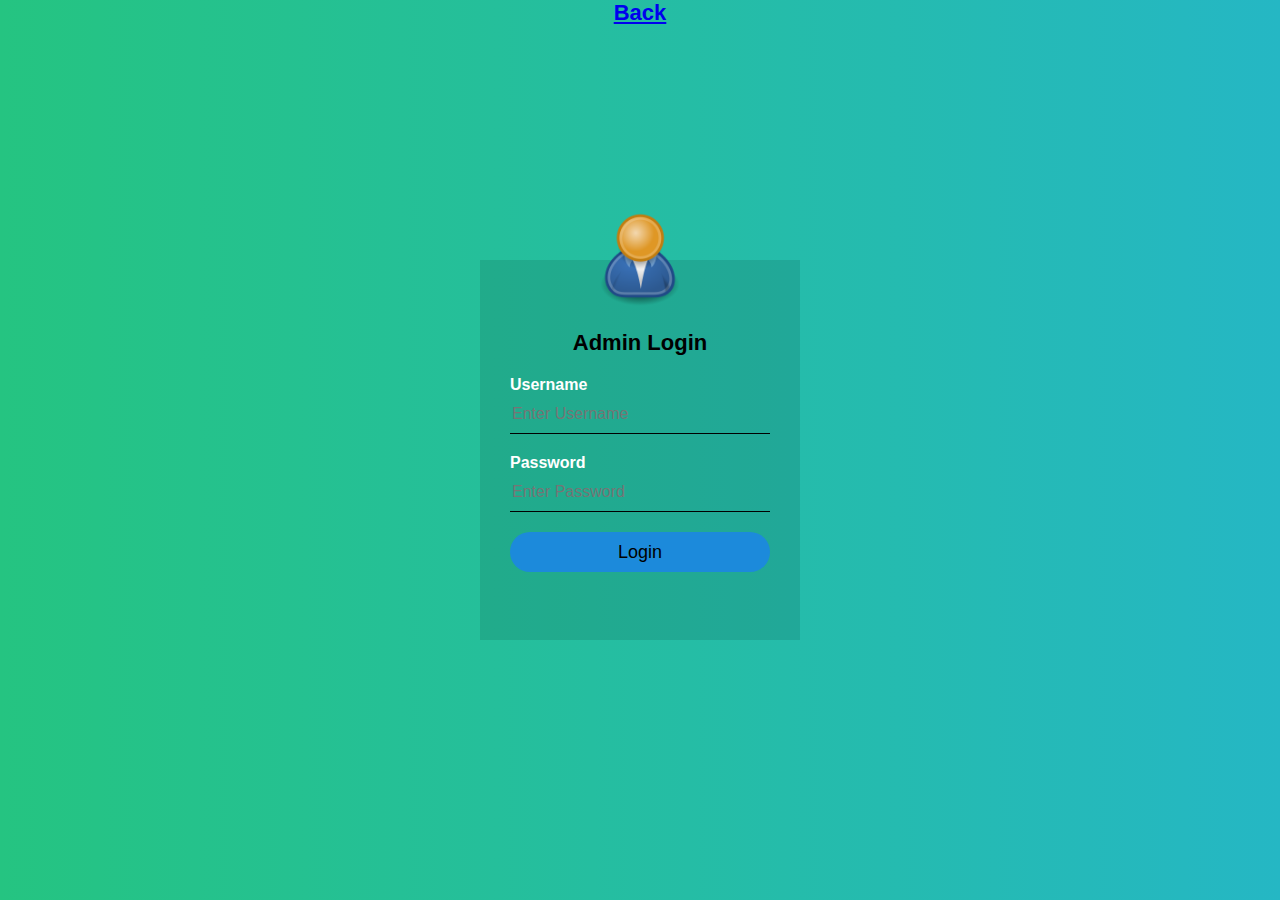
<file: Student Result Management System/src/main/webapp/adminLogin.html>
<html>
<head>
<meta http-equiv="Content-Type" content="text/html; charset=ISO-8859-1">   
  <link rel="stylesheet" type="text/css" href="style.css">  
  <style>
  .login-box{
    height: 380px;
}</style>
</head>
<body>

<form method="post" action="adminLoginAction.jsp">
    <div class="login-box">
        <img src="user.png" class="avatar">
        <h1>Admin Login</h1>
        <p>Username</p>
        <input type="text" name="username" placeholder="Enter Username" required="required">
        <p>Password</p>
        <input type="password" name="password" placeholder="Enter Password" required="required">
        <input type="submit" name="submit" value="Login">
    </div>
</form>
<div style="text-align: center;">
    <h1><a href="index.html">Back</a></h1>
</div>


    </body>
</html>
</file>
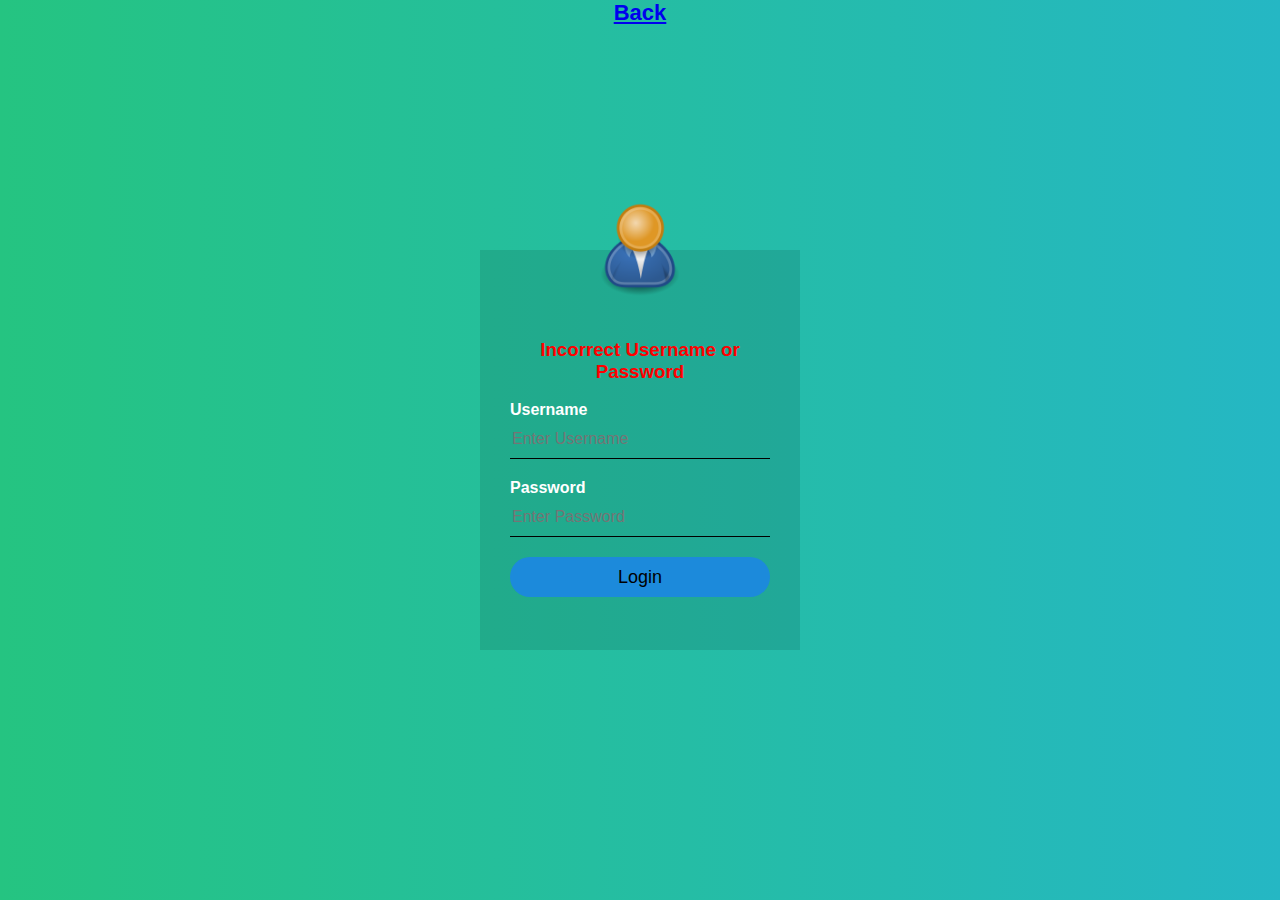
<file: Student Result Management System/src/main/webapp/errorAdminLogin.html>
<html>
<head>
<meta http-equiv="Content-Type" content="text/html; charset=ISO-8859-1">   
  <link rel="stylesheet" type="text/css" href="style.css">  
  <style>
  h3{
color:red;
}
  .login-box{
    height: 400px;
}</style>
</head>
<body>
    <form method="post" action="adminLoginAction.jsp">
    <div class="login-box">
    <img src="user.png" class="avatar">
        <div style="text-align: center;">
        <h3>Incorrect Username or Password</h3>
        </div>
            <p>Username</p>
            <input type="text" name="username" placeholder="Enter Username" required="required">
            <p>Password</p>
            <input type="password" name="password" placeholder="Enter Password" required="required">
            <input type="submit" name="submit" value="Login">
            </div>
            </form>
<div style="text-align: center;">
<h1><a href="index.html">Back</a></h1>
</div>
           
    </body>
</html>
</file>
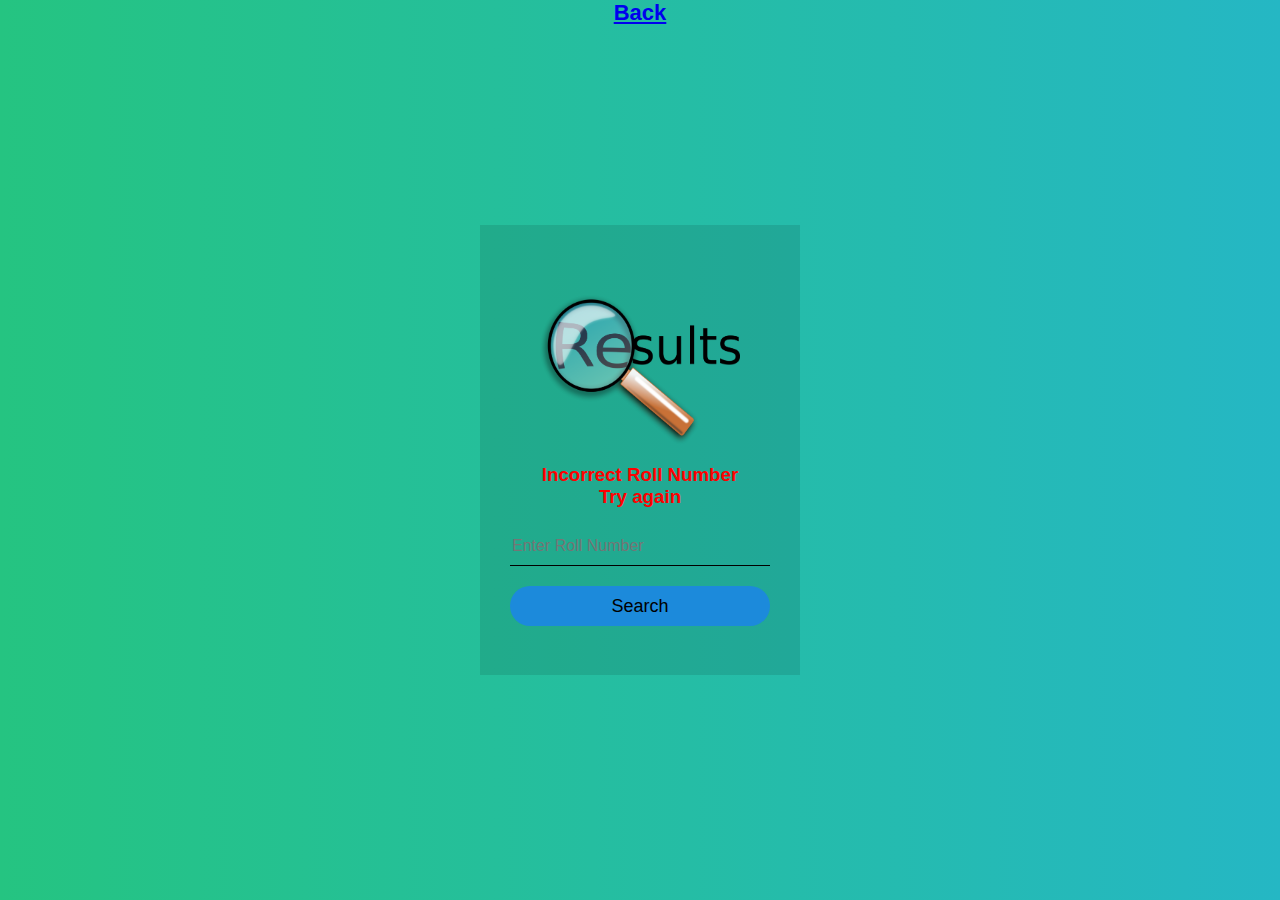
<file: Student Result Management System/src/main/webapp/errorMgiOneView.html>
<html>
<head>
<style>
h3{
color:red;
}
</style>
<meta http-equiv="Content-Type" content="text/html; charset=ISO-8859-1">   
  <link rel="stylesheet" type="text/css" href="style.css">  
</head>
<body></body>
    <form method="post" action="studentHome.jsp">
    <div class="login-box">
        <div style="text-align: center;">
        <img src="result.png" width="200" height="150">
        </div>
         	 <div style="text-align: center;">
	         <h3>Incorrect Roll Number <br>Try again</h3>
	         </div>
         <input type="text" name="rollNo" placeholder="Enter Roll Number" required="required">
         <input type="submit" name="submit" value="Search">    
    </div>
    </form>
<div style="text-align: center;">
<h1><a href="index.html">Back</a></h1>
</div> 
</html>
</file>
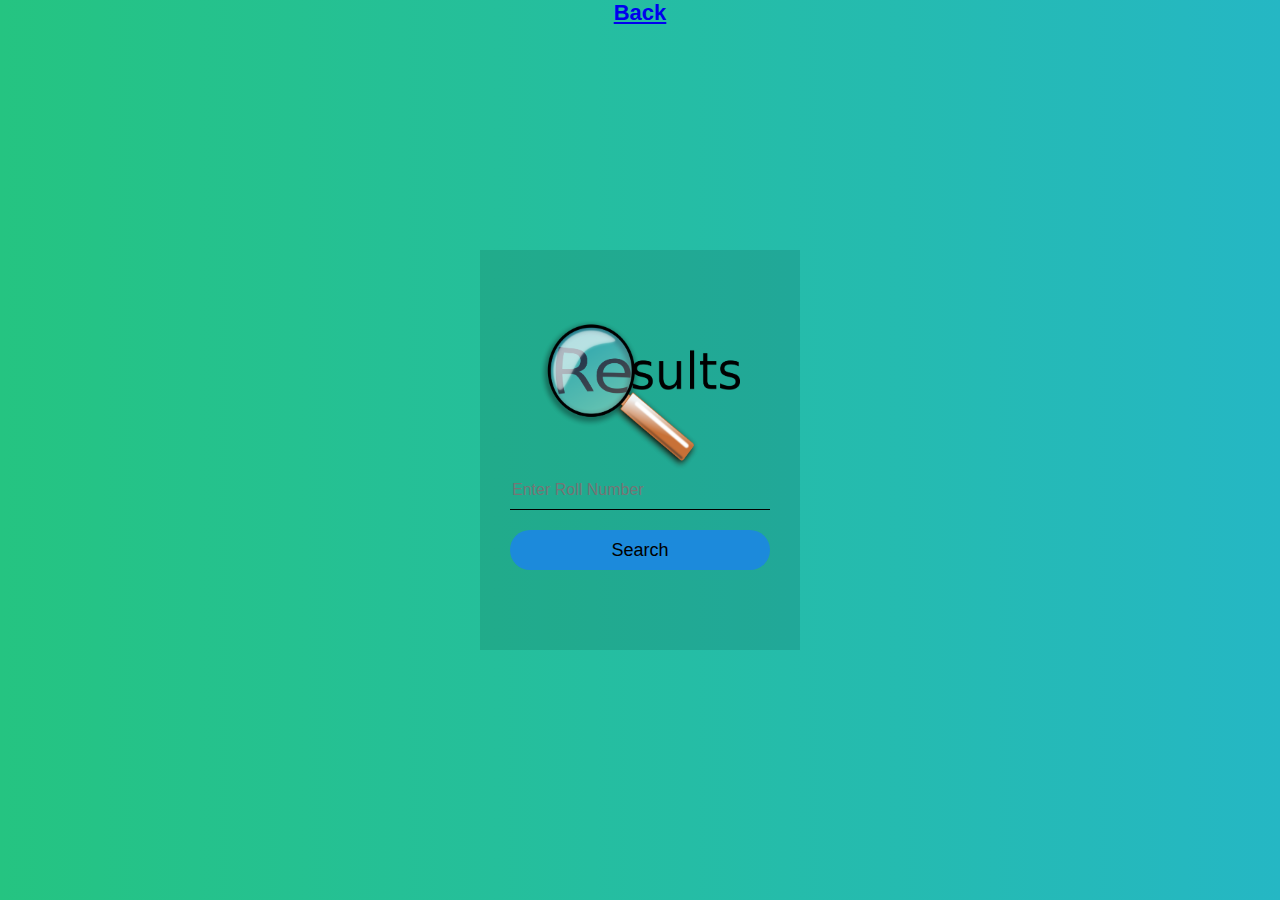
<file: Student Result Management System/src/main/webapp/mgiOneView.html>
<html>
<head>
<meta http-equiv="Content-Type" content="text/html; charset=ISO-8859-1">   
  <link rel="stylesheet" type="text/css" href="style.css">  
  <style>.login-box{
    height: 400px;
   
}</style>
</head>
<body></body>
    <form method="post" action="studentHome.jsp">
    <div class="login-box">
    <div style="text-align: center;">
    <img src="result.png" width="200" height="150">
    </div>        
           
            <input type="text" name="rollNo" placeholder="Enter Roll Number" required="required">
            <input type="submit" name="submit" value="Search">    
            </div>
            </form> 
              
<div style="text-align: center;">
<h1><a href="index.html">Back</a></h1>
</div>
          
   
</html>
</file>
<file: Student Result Management System/src/main/webapp/style.css>
@import url(https://fonts.googleapis.com/css?family=Roboto:400,500,300,700);
body{
  background: -webkit-linear-gradient(left, #25c481, #25b7c4);
  background: linear-gradient(to right, #25c481, #25b7c4);
  font-family: 'Roboto', sans-serif;
}
body{
    margin: 0;
    padding: 0;
    background-size: cover;
    background-position: center;
    font-family: sans-serif;
}


.login-box{
    width: 320px;
    height: 450px;
    background: rgba(0, 0, 0, 0.1);
    color: #fff;
    top: 50%;
    left: 50%;
    position: absolute;
    transform: translate(-50%,-50%);
   box-sizing: border-box; 
    padding: 70px 30px;
}
.avatar{
    width: 100px;
    height: 100px;
    position: absolute;
    top: -50px;
    left: calc(50% - 50px);
}
h1{
    margin: 0;
    padding: 0 0 20px;
    text-align: center;
    font-size: 22px;
    color:black;
}
.login-box p{
    margin: 0;
    padding: 0;
    font-weight: bold;
}
.login-box input{
    width: 100%;
    margin-bottom: 20px;
}
.login-box input[type="text"], input[type="password"],input[type="number"],input[type="email"]
{
    border: none;
    border-bottom: 1px solid black;
    background: transparent;
    outline: none;
    height: 40px;
    color: black;
    font-size: 16px;
}
.login-box input[type="submit"]
{
    border: none;
    outline: none;
    height: 40px;
    background: #1c8adb;
    color: black;
    font-size: 18px;
    border-radius: 20px;
}
.login-box input[type="submit"]:hover
{
    cursor: pointer;
    background: #39dc79;
    color: #000;
}

.login-box a{
    text-decoration: none;
    font-size: 14px;
    color: black;
}
.login-box a:hover
{
    color: #39dc79;
}
h2
{
	color:black;
}
</file>
